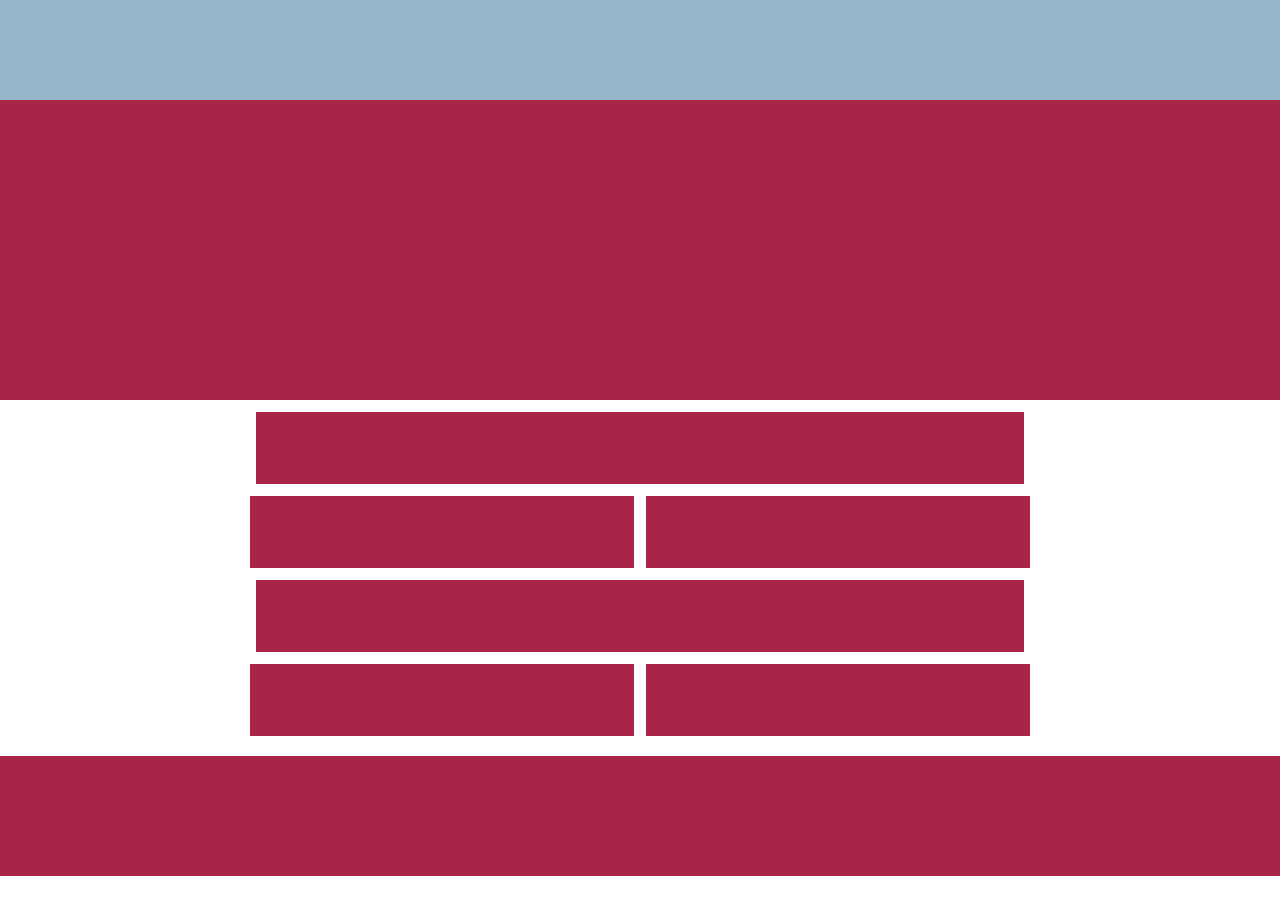
<file: hack_3/index.html>
<!DOCTYPE html>
<html lang="es">
<head>
  <meta charset="UTF-8">
  <meta name="viewport" content="width=device-width, initial-scale=1.0">
  <title>Hack 3</title>
  <link rel="stylesheet" href="style/style.css">
</head>
<body>
  <div class="contenedor">
    <div class="bar bar-top"></div>
    <div class="bar bar-big"></div>

    <div class="bar bar-medium"></div>

    <div class="fila">
      <div class="bar bar-small"></div>
      <div class="bar bar-small"></div>
    </div>

    <div class="bar bar-medium"></div>

    <div class="fila">
      <div class="bar bar-small"></div>
      <div class="bar bar-small"></div>
    </div>

    <div class="bar bar-footer"></div>
  </div>
</body>
</html>
</file>
<file: hack_3/style/style.css>
/* Reset básico */
* {
    margin: 0;
    padding: 0;
    box-sizing: border-box;
}

body, html {
  height: 100%;
}

.contenedor {
  display: flex;
  flex-direction: column;
  align-items: center;
  background: white;
}

.bar {
  background-color: #A92547;
}

.bar-top {
  width: 100%;
  height: 100px;
  background-color: #96B6CC;
}

.bar-big {
  width: 100%;
  height: 300px;
}

.bar-medium {
  width: 60%;
  height: 72px;
  margin-top: 12px;
}

.fila {
  display: flex;
  justify-content: center;
  gap: 12px;
  width: 100%;
  margin-top: 12px;
}

.fila .bar-small {
  width: 30%;
  height: 72px;
}

.bar-footer {
  background-color: #A92547;
  width: 100%;
  height: 120px;
  margin-top: 20px;
}
</file>
